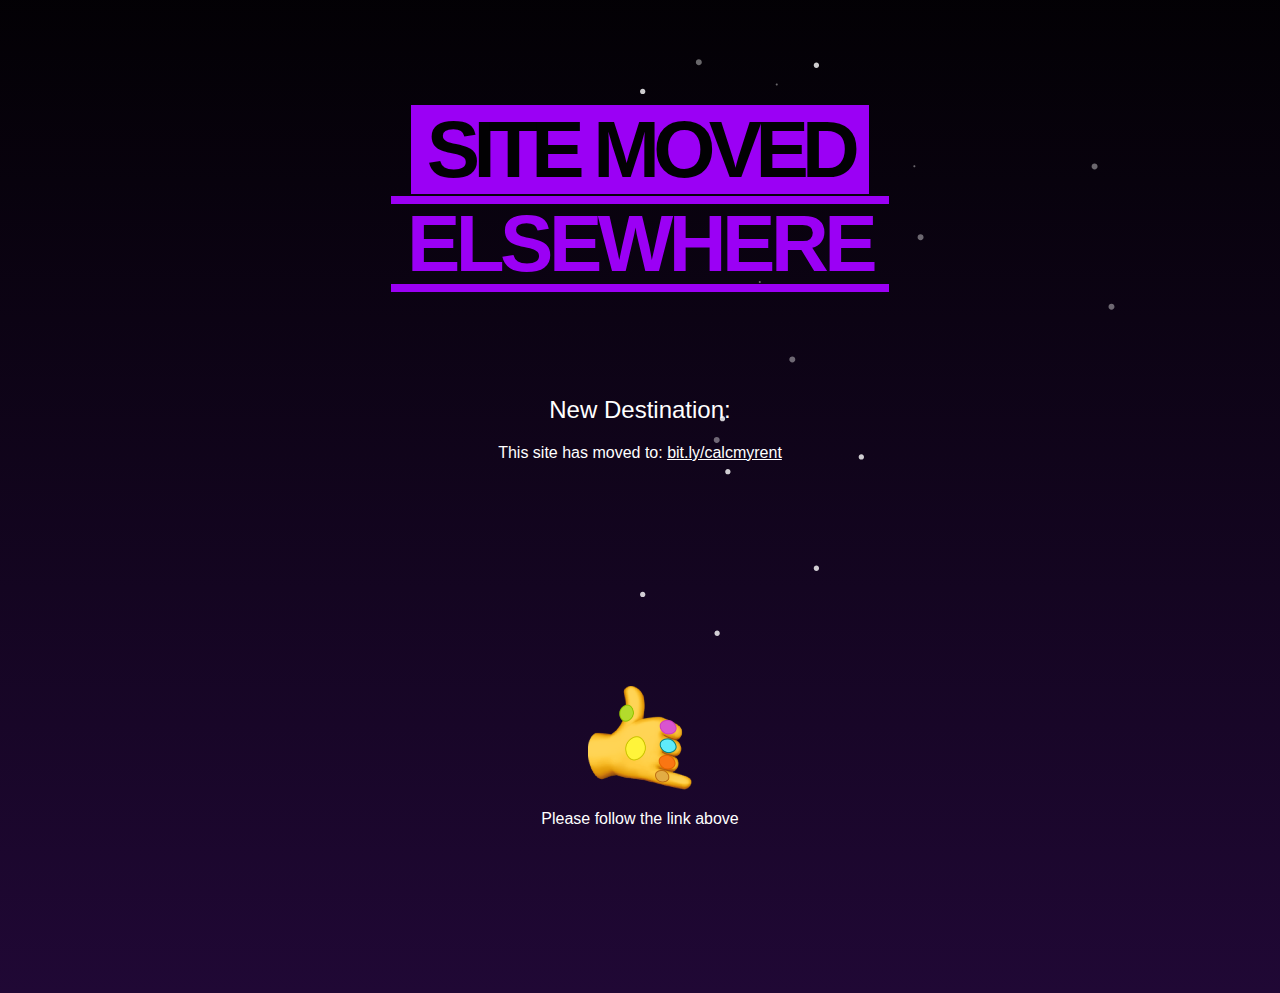
<file: index.html>
<!DOCTYPE html><html lang="en"> <head><meta charset="UTF-8" /><title>We have moved</title>
    <link href="styles.css" rel="stylesheet"><meta name="viewport" content="width=device-width, initial-scale=1.0"><meta name="description" content="Notify moved">
    <link rel="icon" type="image/png" sizes="32x32" href="favicon-32x32.png"><link rel="icon" type="image/png" sizes="16x16" href="favicon-16x16.png"></head>
  <body>
    <div class="titan-background"><span class="stars stars-L"></span><span class="stars stars-M"></span><span class="stars stars-S"></span></div>
    <div class="marvellous-container"><div class="header"><h1><span class="title-marvel">Site Moved</span><span class="title-studios">ELSEWHERE</span></h1>
      </div>
      <div class="szdest">
        <h2>New Destination:</h2>
       This site has moved to: <a target="_blank" href="https://bit.ly/calcmyrent">bit.ly/calcmyrent</a>
      </div>
      <div class="footer">
        <img src="assets/glove.png" alt="moved"/>
        <p>Please follow the link above</p>
      </div>
    </div>
  </body>
</html>
</file>
<file: styles.css>
body {position: relative;  margin: 0;  padding: 0;  font-family: "Inter UI", sans-serif;  text-align: center;  color: white;}
.titan-background {  position: absolute;  width: 100%;  background-image: linear-gradient(-180deg, #000000 0%, #200835 100%);  overflow: hidden;  z-index: 1;
  /* Make the rubber band scroll not show empty white space */ top: -10%;  height: 120%;  min-height: 120vh;  margin-bottom: -20%;}
.stars {  position: absolute;  top: 0;  width: 300vw;  height: 100vh;  transform: translate(0%, 0%);  background-size: contain;  background-repeat: repeat;  transform-origin: top left;}
.stars-L {  background-image: url("assets/stars-L.svg");  background-size: 890px;  height: 750px;  animation: panning-stars 200s linear infinite alternate;}
.stars-M {  background-image: url("assets/stars-M.svg");  height: 530px;  animation: panning-stars 300s linear infinite alternate;}
.stars-S {  background-image: url("assets/stars-S.svg");  height: 370px;  animation: panning-stars 400s linear infinite alternate;}
@keyframes panning-stars { from {transform: translate(-20%, 0%);  }  to {    transform: translate(-80%, -40%);  }}

.marvellous-container {  position: relative;  z-index: 2;  padding: 104px 0 24px 0;  width: 95%;  max-width: 600px;  margin: auto;}
h1 {  display: block;  font-size: 80px;  margin: 0 0 24px 0;} @media (max-width: 500px) {  h1 {    font-size: 16vw;  }}
h2 {  font-weight: 500;  font-size: 24px;} h3 {  font-weight: 300;  font-size: 24px;} a {  color: inherit;  text-decoration: underline;}
.title-marvel {  font-weight: bolder;  color: #020103;  letter-spacing: -6.7px;  text-transform: uppercase;  padding: 0 16px;  background: #9b00f5;}
.title-studios {  position: relative;  display: inline-block;  font-weight: bold;  color: #9b00f5;  letter-spacing: -4.5px;  text-transform: uppercase;  padding: 0 16px;
  border-color: #9b00f5;  border-top: 8px solid;  border-bottom: 8px solid;  line-height: 1;}
code {  display: block;  box-sizing: border-box;  text-align: left;  font-size: 18px;  width: 100%;  padding: 16px 24px;  background: rgba(44, 37, 44, 0.8);  border: 1px solid #7f797f;
  border-radius: 8px;  margin-bottom: 16px;}
.header {  margin-bottom: 104px;} .footer {  margin-top: 224px;} .footer img {  height: 104px;  width: auto;} .szdest, {  margin-top: 64px;}
</file>
